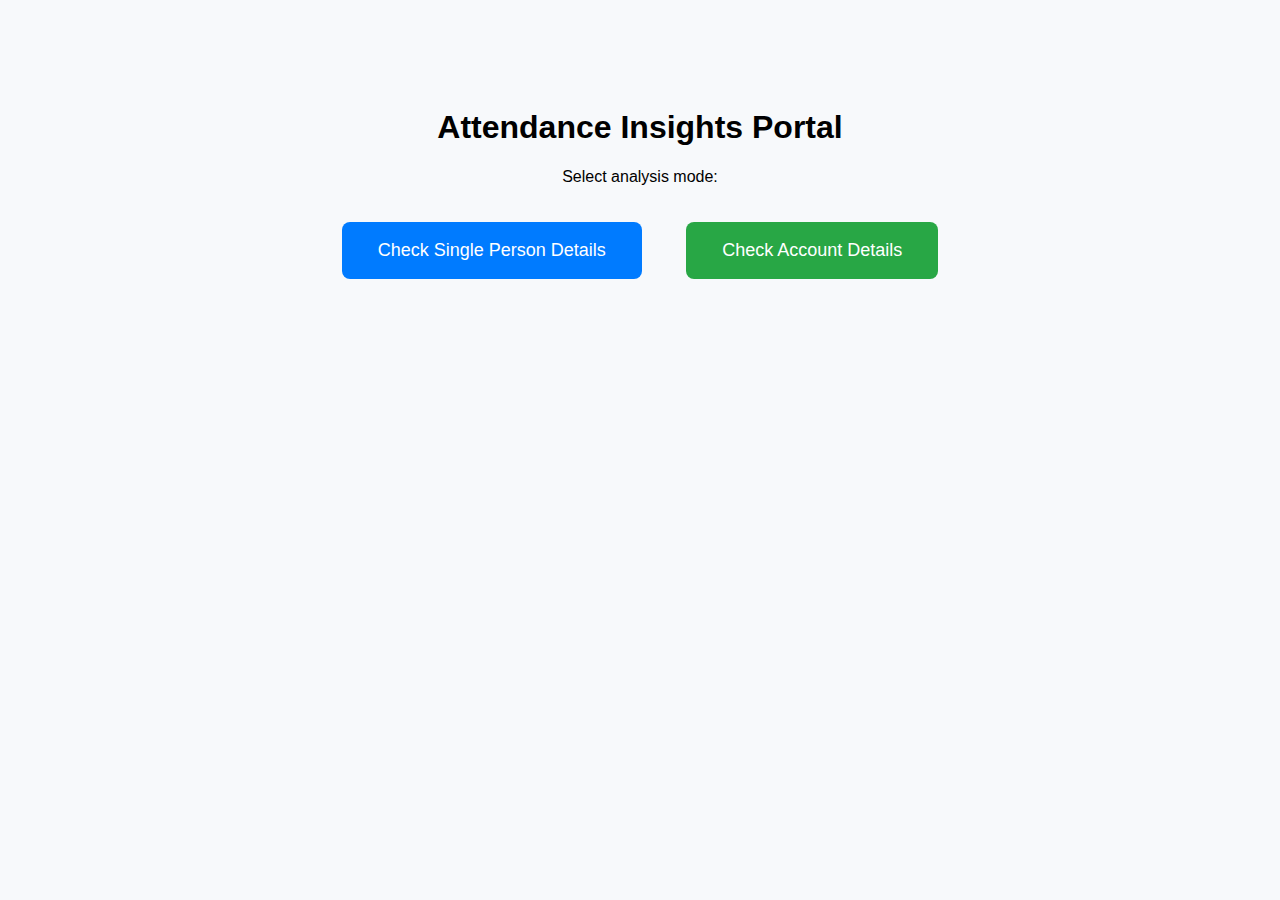
<file: templates/index.html>
<!-- templates/index.html -->
<!doctype html>
<html>
<head>
  <meta charset="utf-8">
  <title>Attendance Insights</title>
  <style>
    body { font-family: Arial, sans-serif; text-align:center; padding-top:80px; background:#f7f9fb; }
    .btn { padding:18px 36px; margin:20px; font-size:18px; border-radius:8px; border:none; cursor:pointer; }
    .emp { background:#007BFF; color:white; }
    .acc { background:#28A745; color:white; }
  </style>
</head>
<body>
  <h1>Attendance Insights Portal</h1>
  <p>Select analysis mode:</p>
  <div>
    <form action="/employee" method="get" style="display:inline-block;">
      <button class="btn emp">Check Single Person Details</button>
    </form>
    <form action="/account" method="get" style="display:inline-block;">
      <button class="btn acc">Check Account Details</button>
    </form>
  </div>
</body>
</html>
</file>
